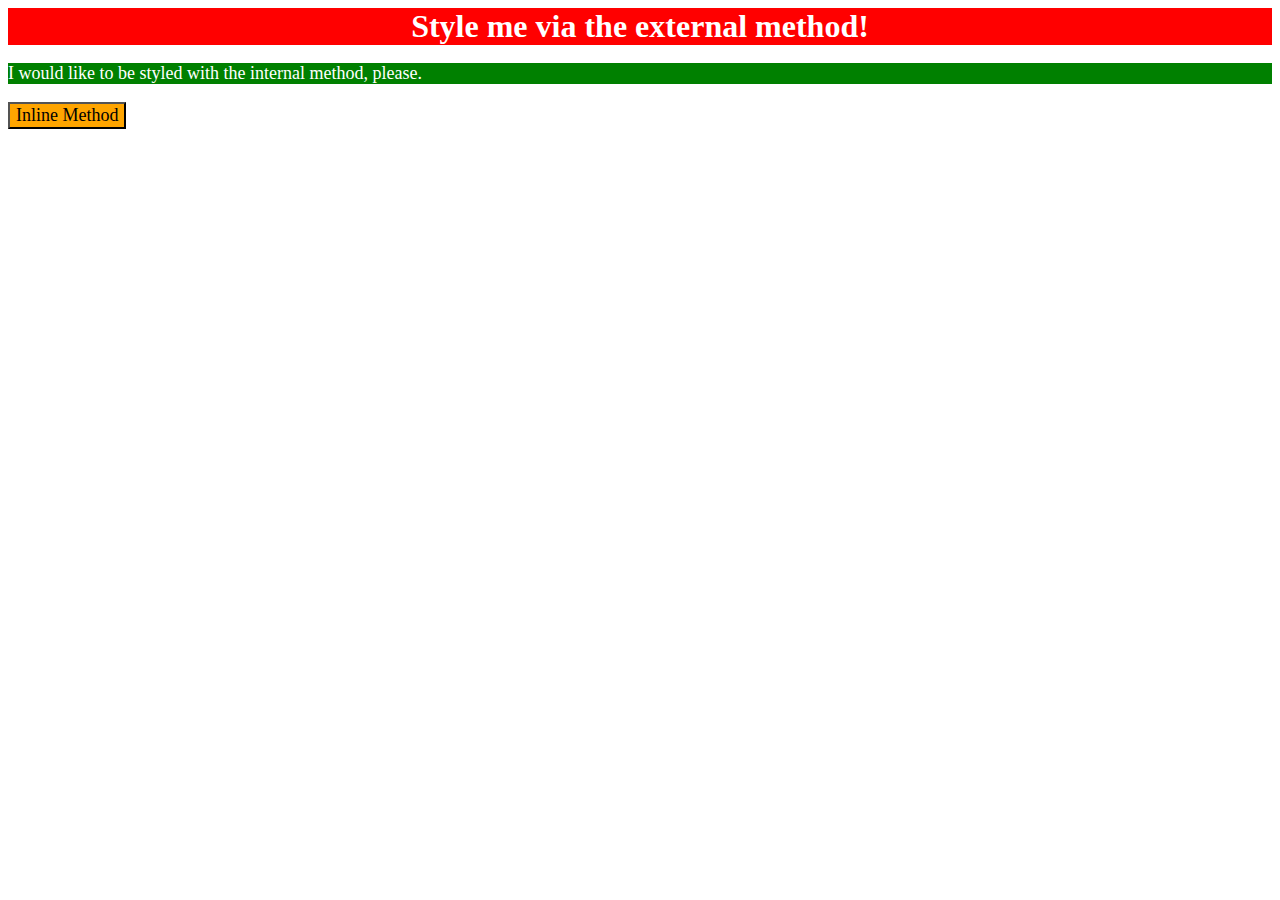
<file: foundations/01-css-methods/index.html>
<!DOCTYPE html>
<html lang="en">
  <head>
    <meta charset="UTF-8">
    <meta http-equiv="X-UA-Compatible" content="IE=edge">
    <meta name="viewport" content="width=device-width, initial-scale=1.0">
    <link href = "style.css" rel = "stylesheet"/>
    <title>Methods for Adding CSS</title>
  </head>
  <style>
    p{
      background-color: green;
      color: white; 
      font-size: 18px;
    }
  </style>
  <body>
    <div>Style me via the external method!</div>
    <p>I would like to be styled with the internal method, please.</p>
    <button style = "background-color: orange; font-size: 18px; font-family:'Times New Roman', Times, serif;"">Inline Method</button>
  </body>
</html>
</file>
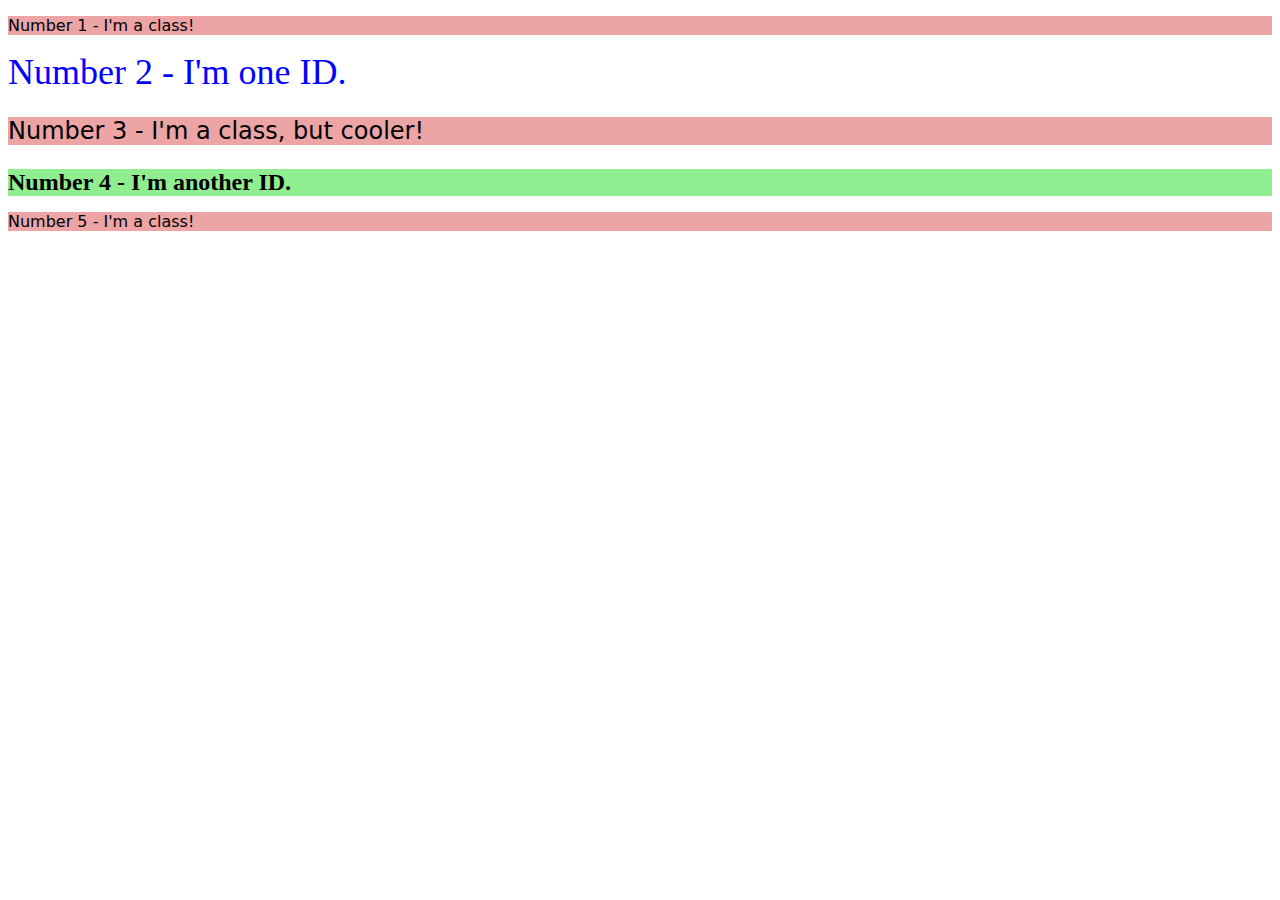
<file: foundations/02-class-id-selectors/index.html>
<!DOCTYPE html>
<html lang="en">
  <head>
    <meta charset="UTF-8">
    <meta http-equiv="X-UA-Compatible" content="IE=edge">
    <meta name="viewport" content="width=device-width, initial-scale=1.0">
    <title>Class and ID Selectors</title>
    <link rel="stylesheet" href="style.css">
  </head>
  <body>
    <p class = "Odd">Number 1 - I'm a class!</p>
    <div id = "One">Number 2 - I'm one ID.</div>
    <p class = "Odd adjust-font-size">Number 3 - I'm a class, but cooler!</p>
    <div id = "Two">Number 4 - I'm another ID.</div>
    <p class = "Odd">Number 5 - I'm a class!</p>
  </body>
</html>
</file>
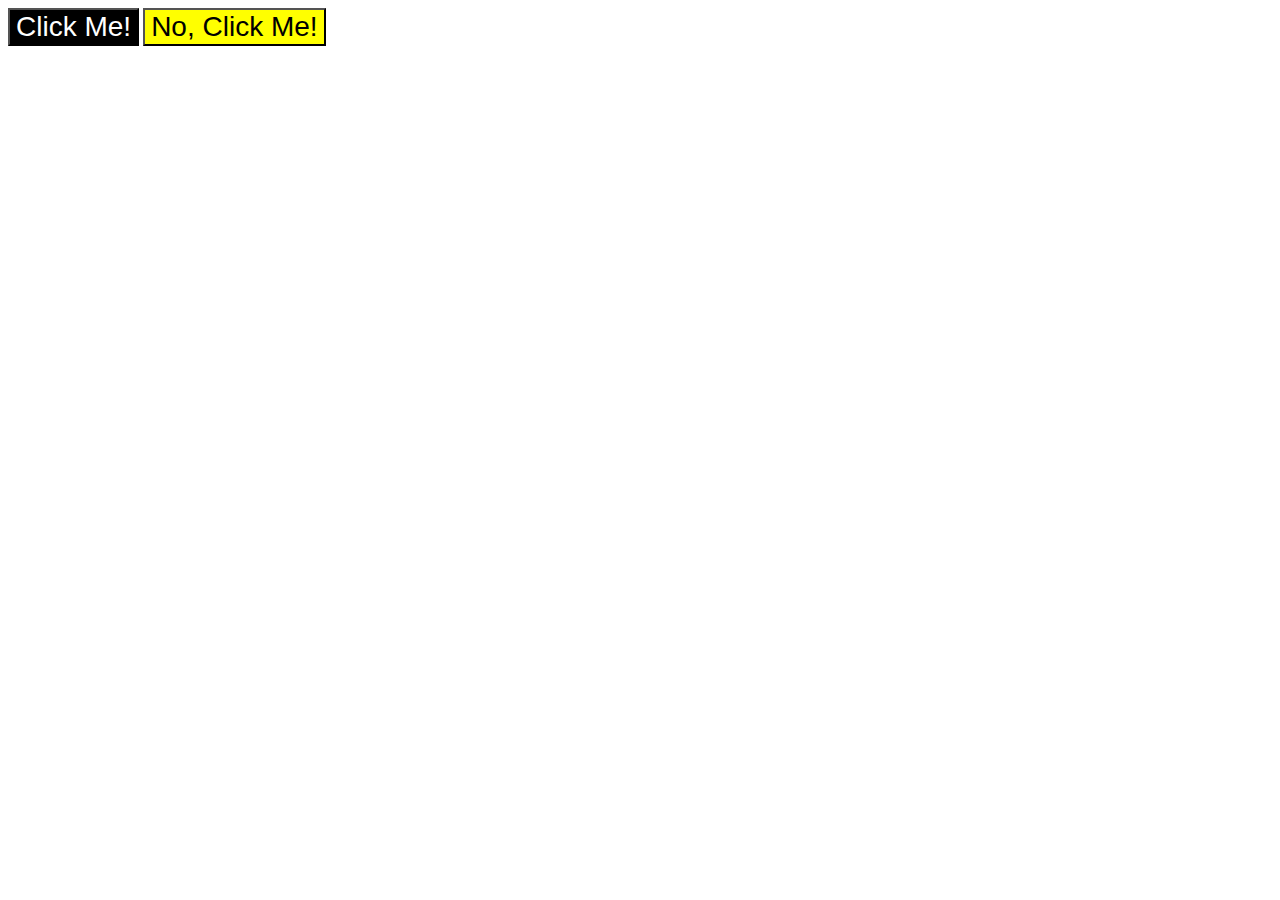
<file: foundations/03-grouping-selectors/index.html>
<!DOCTYPE html>
<html lang="en">
  <head>
    <meta charset="UTF-8">
    <meta http-equiv="X-UA-Compatible" content="IE=edge">
    <meta name="viewport" content="width=device-width, initial-scale=1.0">
    <title>Grouping Selectors</title>
    <link rel="stylesheet" href="style.css">
  </head>
  <body>
    <button class = "button correct">Click Me!</button>
    <button class = "button incorrect">No, Click Me!</button>
  </body>
</html>
</file>
<file: foundations/01-css-methods/style.css>
div {
background-color: red;
color: white;
font-size: 32px;
text-align: center;
font-weight: bold;
}
</file>
<file: foundations/02-class-id-selectors/style.css>
.Odd{
    background-color: rgb(236, 164, 164);
    font-family: "Verdana","DejaVu Sans", "sans-serif";
}

#One {
    color: blue;
    font-size: 36px;
}

#Two {
    background-color: lightgreen;
    font-size: 24px;
    font-weight: bold
}

.adjust-font-size{
    font-size: 24px;
}
</file>
<file: foundations/03-grouping-selectors/style.css>
.button {
    font-size: 28px;
    font-family: "Helvetica","Times New Roman","sans-serif";
}

.button.correct
{
    background-color: black;
    color: white;
}

.button.incorrect{
    background-color: yellow;
}
</file>
